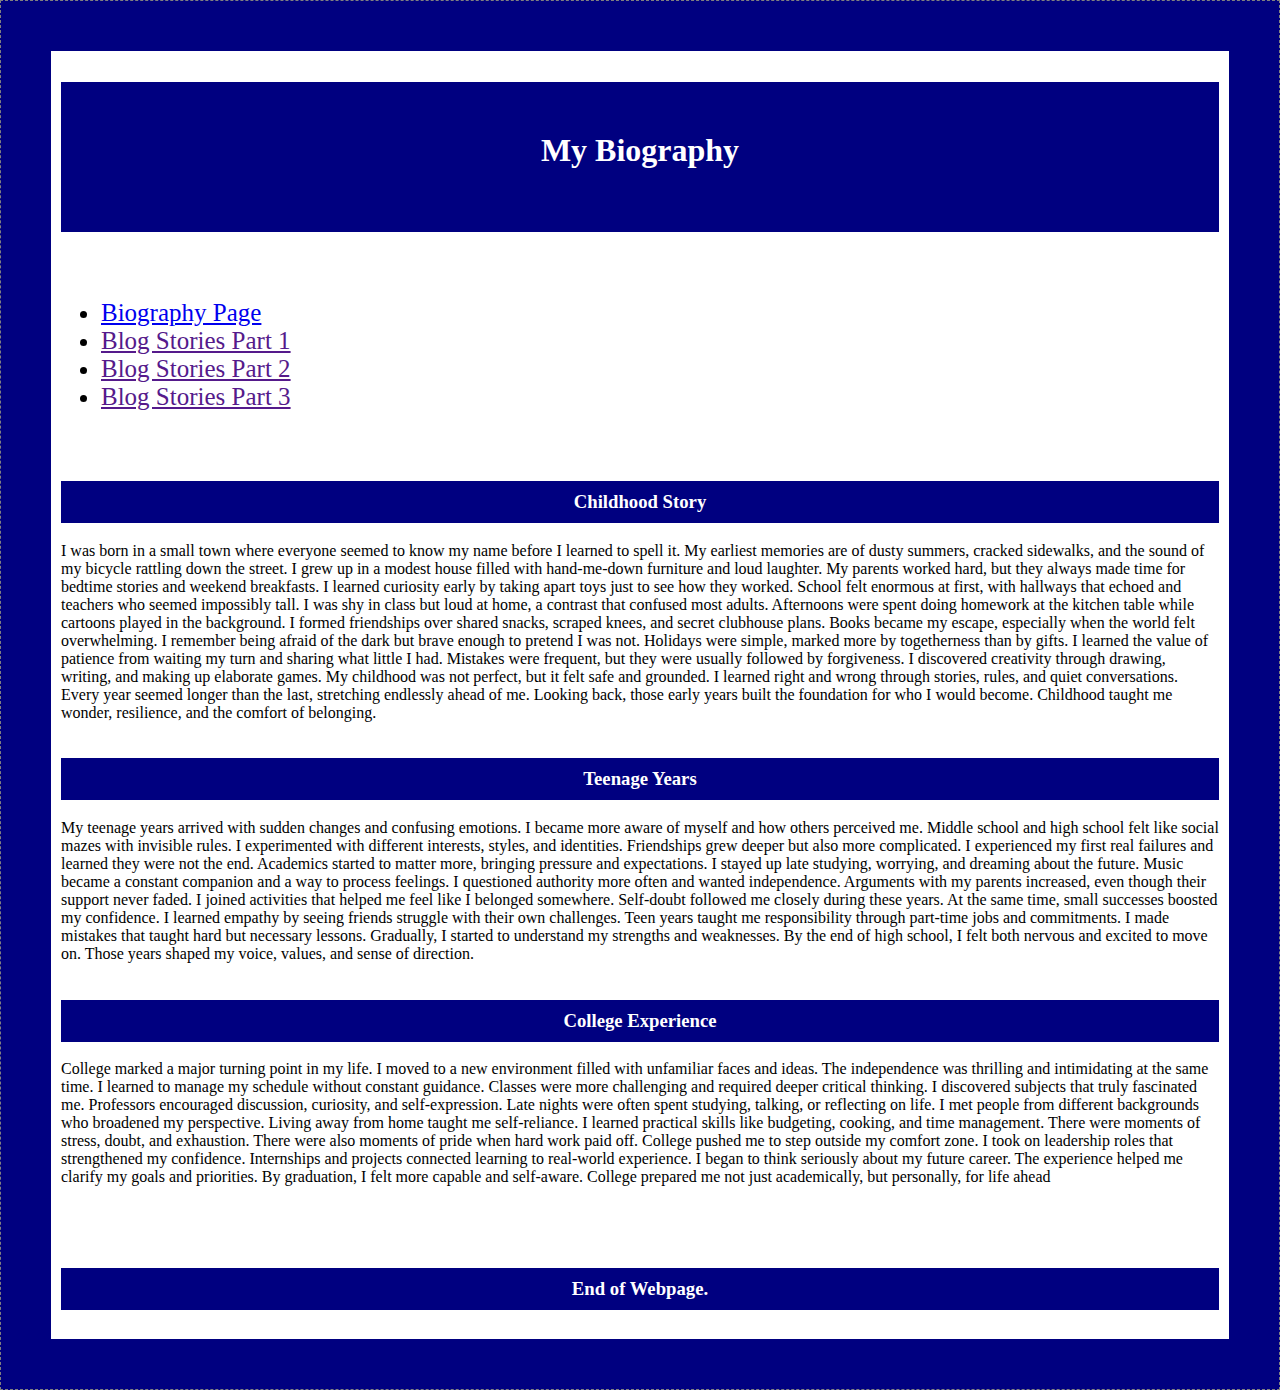
<file: bio.html>
<!DOCTYPE html>
<html lang="en">
  <head>
    <meta charset="utf-8">
    <title>Biography</title>
    <link rel="stylesheet" href="bio.css">
  </head>
  <body>
    <header>
      <h1>My Biography</h1>
    </header>
    <nav>
      <ul>
        <li><a href="/">Biography Page</a></li>
        <li><a href="">Blog Stories Part 1</a></li>
        <li><a href="">Blog Stories Part 2</a></li>
        <li><a href="">Blog Stories Part 3</a></li>
      </ul>
    </nav>
    <main>
      <article>
        <p>
          <h3>Childhood Story</h3>
          I was born in a small town where everyone seemed to know my name before I learned to spell it. My earliest memories are of dusty summers, cracked sidewalks, and the sound of my bicycle rattling down the street. I grew up in a modest house filled with hand-me-down furniture and loud laughter. My parents worked hard, but they always made time for bedtime stories and weekend breakfasts. I learned curiosity early by taking apart toys just to see how they worked. School felt enormous at first, with hallways that echoed and teachers who seemed impossibly tall. I was shy in class but loud at home, a contrast that confused most adults. Afternoons were spent doing homework at the kitchen table while cartoons played in the background. I formed friendships over shared snacks, scraped knees, and secret clubhouse plans. Books became my escape, especially when the world felt overwhelming. I remember being afraid of the dark but brave enough to pretend I was not. Holidays were simple, marked more by togetherness than by gifts. I learned the value of patience from waiting my turn and sharing what little I had. Mistakes were frequent, but they were usually followed by forgiveness. I discovered creativity through drawing, writing, and making up elaborate games. My childhood was not perfect, but it felt safe and grounded. I learned right and wrong through stories, rules, and quiet conversations. Every year seemed longer than the last, stretching endlessly ahead of me. Looking back, those early years built the foundation for who I would become. Childhood taught me wonder, resilience, and the comfort of belonging.<br><br>

        <h3>Teenage Years</h3>
My teenage years arrived with sudden changes and confusing emotions. I became more aware of myself and how others perceived me. Middle school and high school felt like social mazes with invisible rules. I experimented with different interests, styles, and identities. Friendships grew deeper but also more complicated. I experienced my first real failures and learned they were not the end. Academics started to matter more, bringing pressure and expectations. I stayed up late studying, worrying, and dreaming about the future. Music became a constant companion and a way to process feelings. I questioned authority more often and wanted independence. Arguments with my parents increased, even though their support never faded. I joined activities that helped me feel like I belonged somewhere. Self-doubt followed me closely during these years. At the same time, small successes boosted my confidence. I learned empathy by seeing friends struggle with their own challenges. Teen years taught me responsibility through part-time jobs and commitments. I made mistakes that taught hard but necessary lessons. Gradually, I started to understand my strengths and weaknesses. By the end of high school, I felt both nervous and excited to move on. Those years shaped my voice, values, and sense of direction.<br><br>

        <h3>College Experience</h3>
College marked a major turning point in my life. I moved to a new environment filled with unfamiliar faces and ideas. The independence was thrilling and intimidating at the same time. I learned to manage my schedule without constant guidance. Classes were more challenging and required deeper critical thinking. I discovered subjects that truly fascinated me. Professors encouraged discussion, curiosity, and self-expression. Late nights were often spent studying, talking, or reflecting on life. I met people from different backgrounds who broadened my perspective. Living away from home taught me self-reliance. I learned practical skills like budgeting, cooking, and time management. There were moments of stress, doubt, and exhaustion. There were also moments of pride when hard work paid off. College pushed me to step outside my comfort zone. I took on leadership roles that strengthened my confidence. Internships and projects connected learning to real-world experience. I began to think seriously about my future career. The experience helped me clarify my goals and priorities. By graduation, I felt more capable and self-aware. College prepared me not just academically, but personally, for life ahead<br><br>
        </p>
      </article>
    </main>
    <footer>
      <h3>End of Webpage.</h3>
    </footer>
  </body>
</html>
</file>
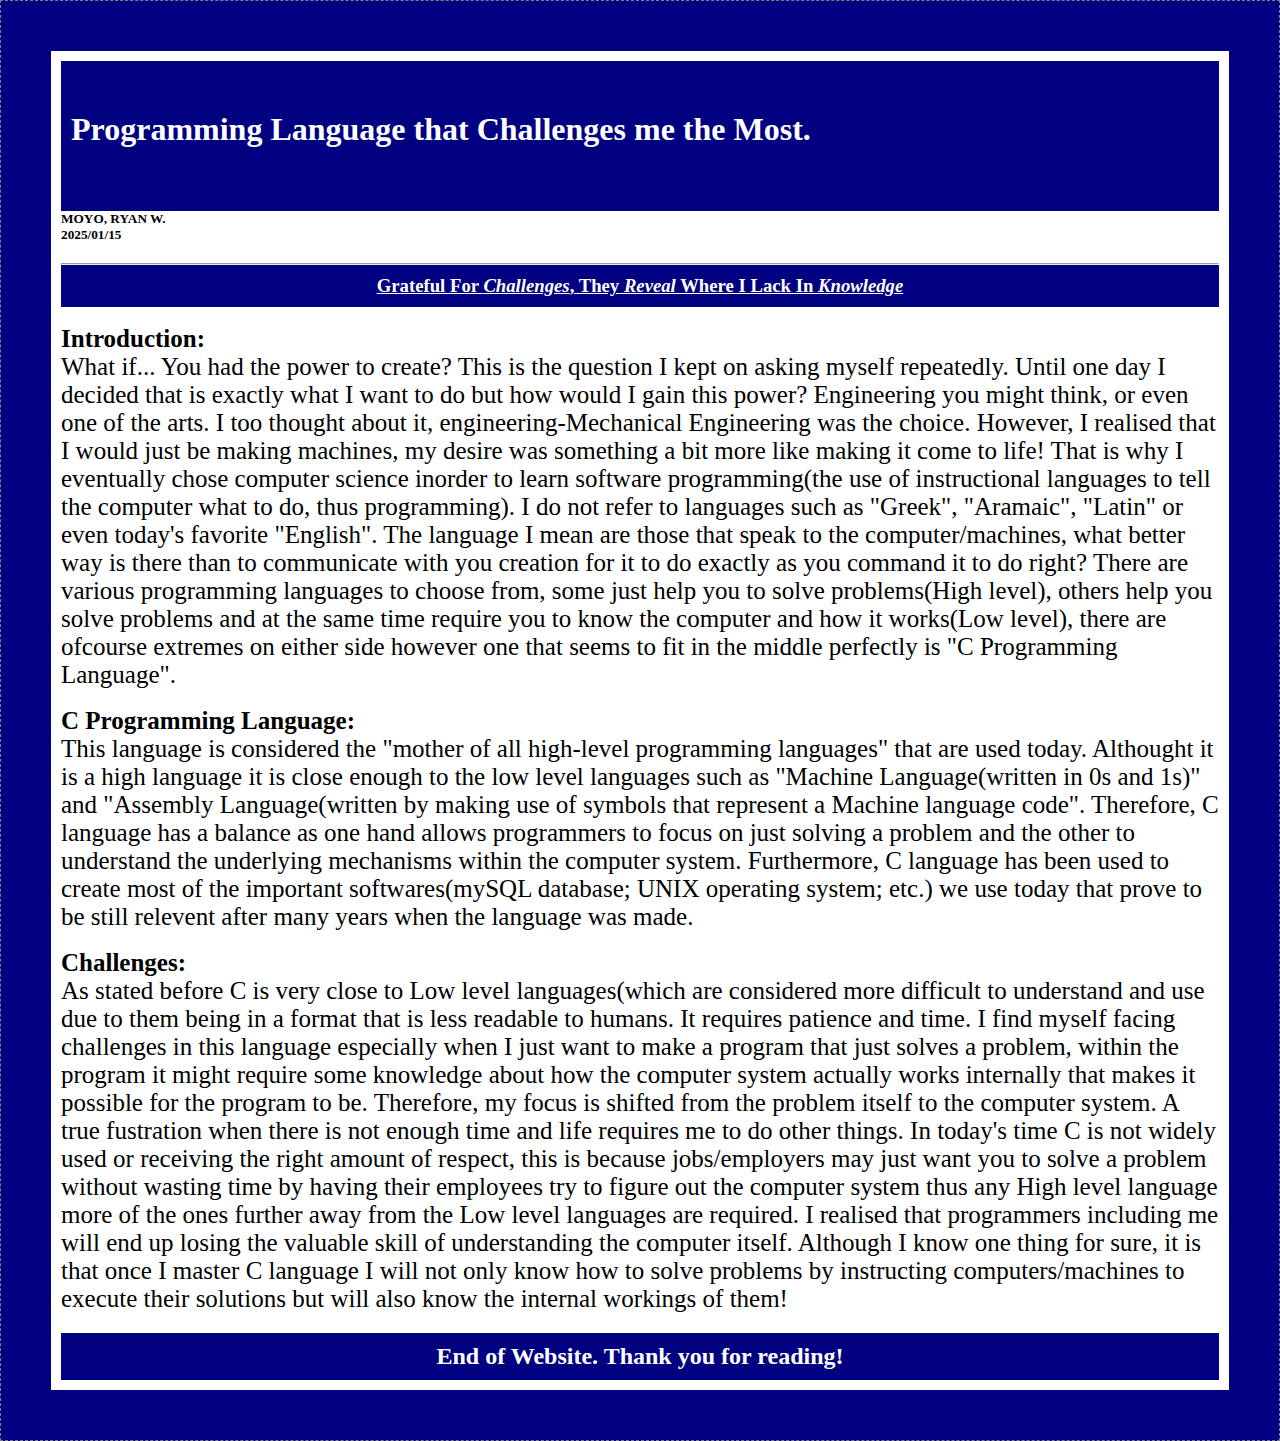
<file: blogStories1.html>
<!DOCTYPE html>
<html lang="en">
<head>
    <meta charset="UTF-8">
    <meta name="author" content="Moyo, Ryan W.">
    <title>Blog Stories Part1</title>
    <link rel="stylesheet" href="blogStories1.css">
</head>
<body>
    <header>
        <h1>Programming Language that Challenges me the Most.</h1>
        <h5>MOYO, RYAN W.<br>2025/01/15</h5>
    </header>
    <main>
        <hr><h3><u>Grateful For <i>Challenges</i>, They <i>Reveal</i> Where I Lack In <i>Knowledge</i></u></h3>
        <br><h4>Introduction:</h4>
        <p>
            What if... You had the power to create? This is the question I kept on asking myself repeatedly. Until one day I decided that is exactly what I want to do but how would I gain this power? Engineering you might think, or even one of the arts. I too thought about it, engineering-Mechanical Engineering               was the choice. However, I realised that I would just be making machines, my desire was something a bit more like making it come to life! That is why I eventually chose computer science inorder to learn software programming(the use of instructional languages to tell the computer what to do, thus                   programming). I do not refer to languages such as "Greek", "Aramaic", "Latin" or even today's favorite  "English". The language I mean are those that speak to the computer/machines, what better way is there than to communicate with you creation for it to do exactly as you command it to do right? There              are various programming languages to choose from, some just help you to solve problems(High level), others help you solve problems and at the same time require you to know the computer and how it works(Low level), there are ofcourse extremes on either side however one that seems to fit in the middle                perfectly is "C Programming Language".  
        </p>
        <br><h4>C Programming Language:</h4>
        <p>
            This language is considered the "mother of all high-level programming languages" that are used today. Althought it is a high language it is close enough to the low level languages such as "Machine Language(written in 0s and 1s)" and "Assembly Language(written by making use of symbols that represent a               Machine language code". Therefore, C language has a balance as one hand allows programmers to focus on just solving a problem and the other to understand the underlying mechanisms within the computer system.
            Furthermore, C language has been used to create most of the important softwares(mySQL database; UNIX operating system; etc.) we use today that prove to be still relevent after many years when the language was made.
        </p>
        <br><h4>Challenges:</h4>
        <p>
            As stated before C is very close to Low level languages(which are considered more difficult to understand and use due to them being in a format that is less readable to humans. It requires patience and time. I find myself facing challenges in this language especially when I just want to make a program             that just solves a problem, within the program it might require some knowledge about how the computer system actually works internally that makes it possible for the program to be. Therefore, my focus is shifted from the problem itself to the computer system. A true fustration when there is not enough             time and life requires me to do other things. In today's time C is not widely used or receiving the right amount of respect, this is because jobs/employers may just want you to solve a problem without wasting time by having their employees try to figure out the computer system thus any High level                   language more of the ones further away from the Low level languages are required. I realised that programmers including me will end up losing the valuable skill of understanding the computer itself. Although I know one thing for sure, it is that once I master C language I will not only know how to                 solve problems by instructing computers/machines to execute their solutions but will also know the internal workings of them!
        </p>
    </main>
    <footer>
        <h2>End of Website. Thank you for reading!</h2>
    </footer>
</body>
</html>
</file>
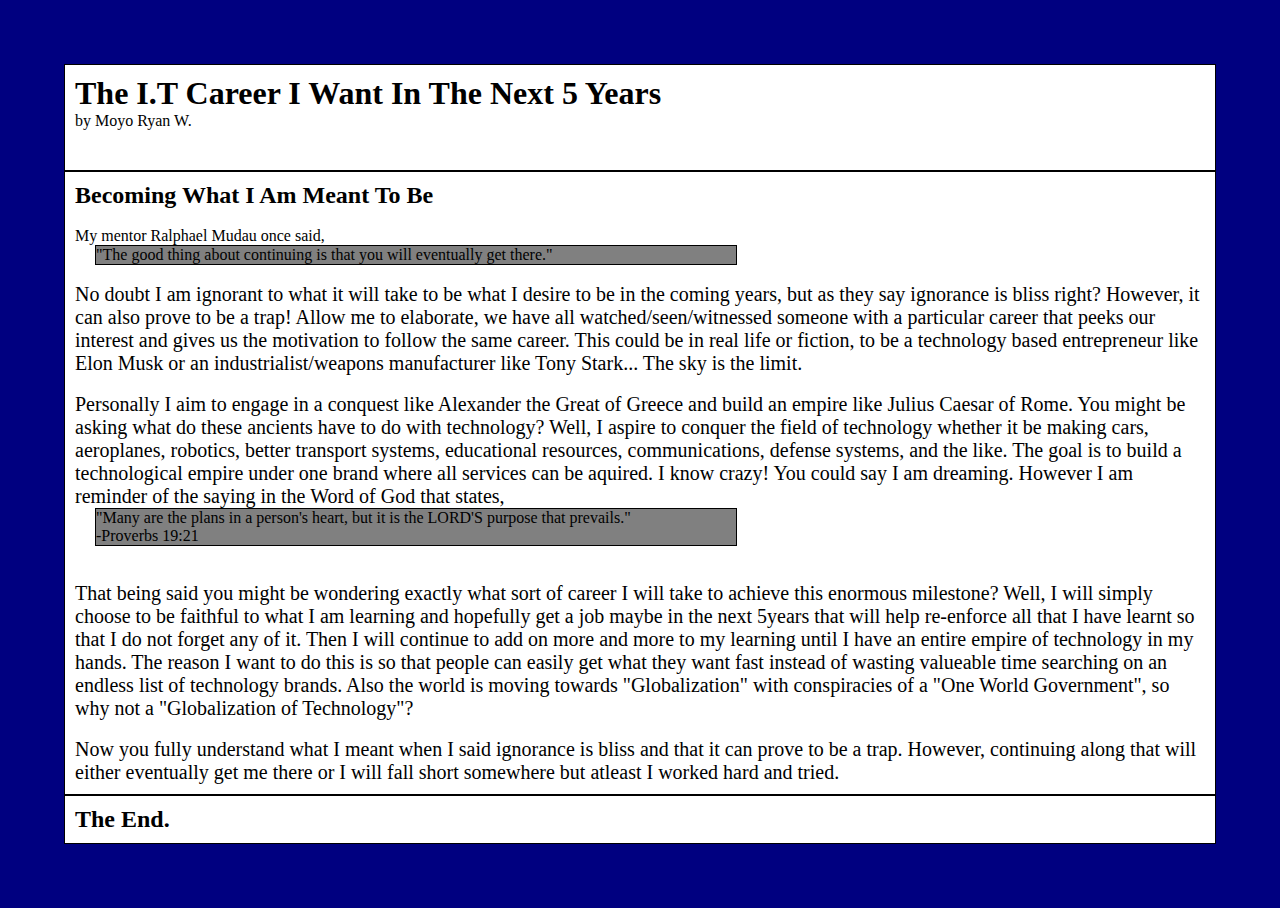
<file: blogStories2.html>
<!DOCTYPE html>
<html lang="en">
    <head>
        <meta charset="utf-8">
        <title>Blog Stories Part2</title>
        <link rel="stylesheet" href="blogStories2.css">
    </head>
    <body class="skyblueBox">
        <header class="whiteBox">
            <h1>The I.T Career I Want In The Next 5 Years</h1>
            by Moyo Ryan W.
        </header>
        <main class="whiteBox">
            <h2>Becoming What I Am Meant To Be</h2><br>
            My mentor Ralphael Mudau once said,<br>
            <div class="grayBoxnLined">
	            "The good thing about continuing is that you will eventually get there."
            </div><br>

            <p>
                No doubt I am ignorant to what it will take to be what I desire to be in the coming years, but as they say ignorance is bliss right?
                However, it can also prove to be a trap! Allow me to elaborate, we have all watched/seen/witnessed someone with a particular career that peeks
                our interest and gives us the motivation to follow the same career. This could be in real life or fiction, to be a technology based entrepreneur
                like Elon Musk or an industrialist/weapons manufacturer like Tony Stark... The sky is the limit.
            </p><br>
            <p>
                Personally I aim to engage in a conquest like Alexander the Great of Greece and build an empire like Julius Caesar of Rome. You might be asking what do
                these ancients have to do with technology? Well, I aspire to conquer the field of technology whether it be making cars, aeroplanes, robotics, better
                transport systems, educational resources, communications, defense systems, and the like. The goal is to build a technological empire under one brand 
                where all services can be aquired. I know crazy! You could say I am dreaming. However I am reminder of the saying in the Word of God that states,
                <div class="grayBoxnLined">"Many are the plans in a person's heart, but it is the LORD'S purpose that prevails." <br>-Proverbs 19:21</div><br>
            </p><br>
            <p>               
                That being said you might be wondering exactly what sort of career I will take to achieve this enormous milestone? Well, I will simply choose to be faithful
                to what I am learning and hopefully get a job maybe in the next 5years that will help re-enforce all that I have learnt so that I do not forget any of it.
                Then I will continue to add on more and more to my learning until I have an entire empire of technology in my hands. The reason I want to do this is so that
                people can easily get what they want fast instead of wasting valueable time searching on an endless list of technology brands. Also the world is moving
                towards "Globalization" with conspiracies of a "One World Government", so why not a "Globalization of Technology"? 
            </p><br>
            <p>
                Now you fully understand what I meant when I said ignorance is bliss and that it can prove to be a trap. However, continuing along that will either 
                eventually get me there or I will fall short somewhere but atleast I worked hard and tried. 
            </p>
        </main>
        <footer class="whiteBox">
            <h2>The End.</h2>
        </footer>
    </body>
</html>
</file>
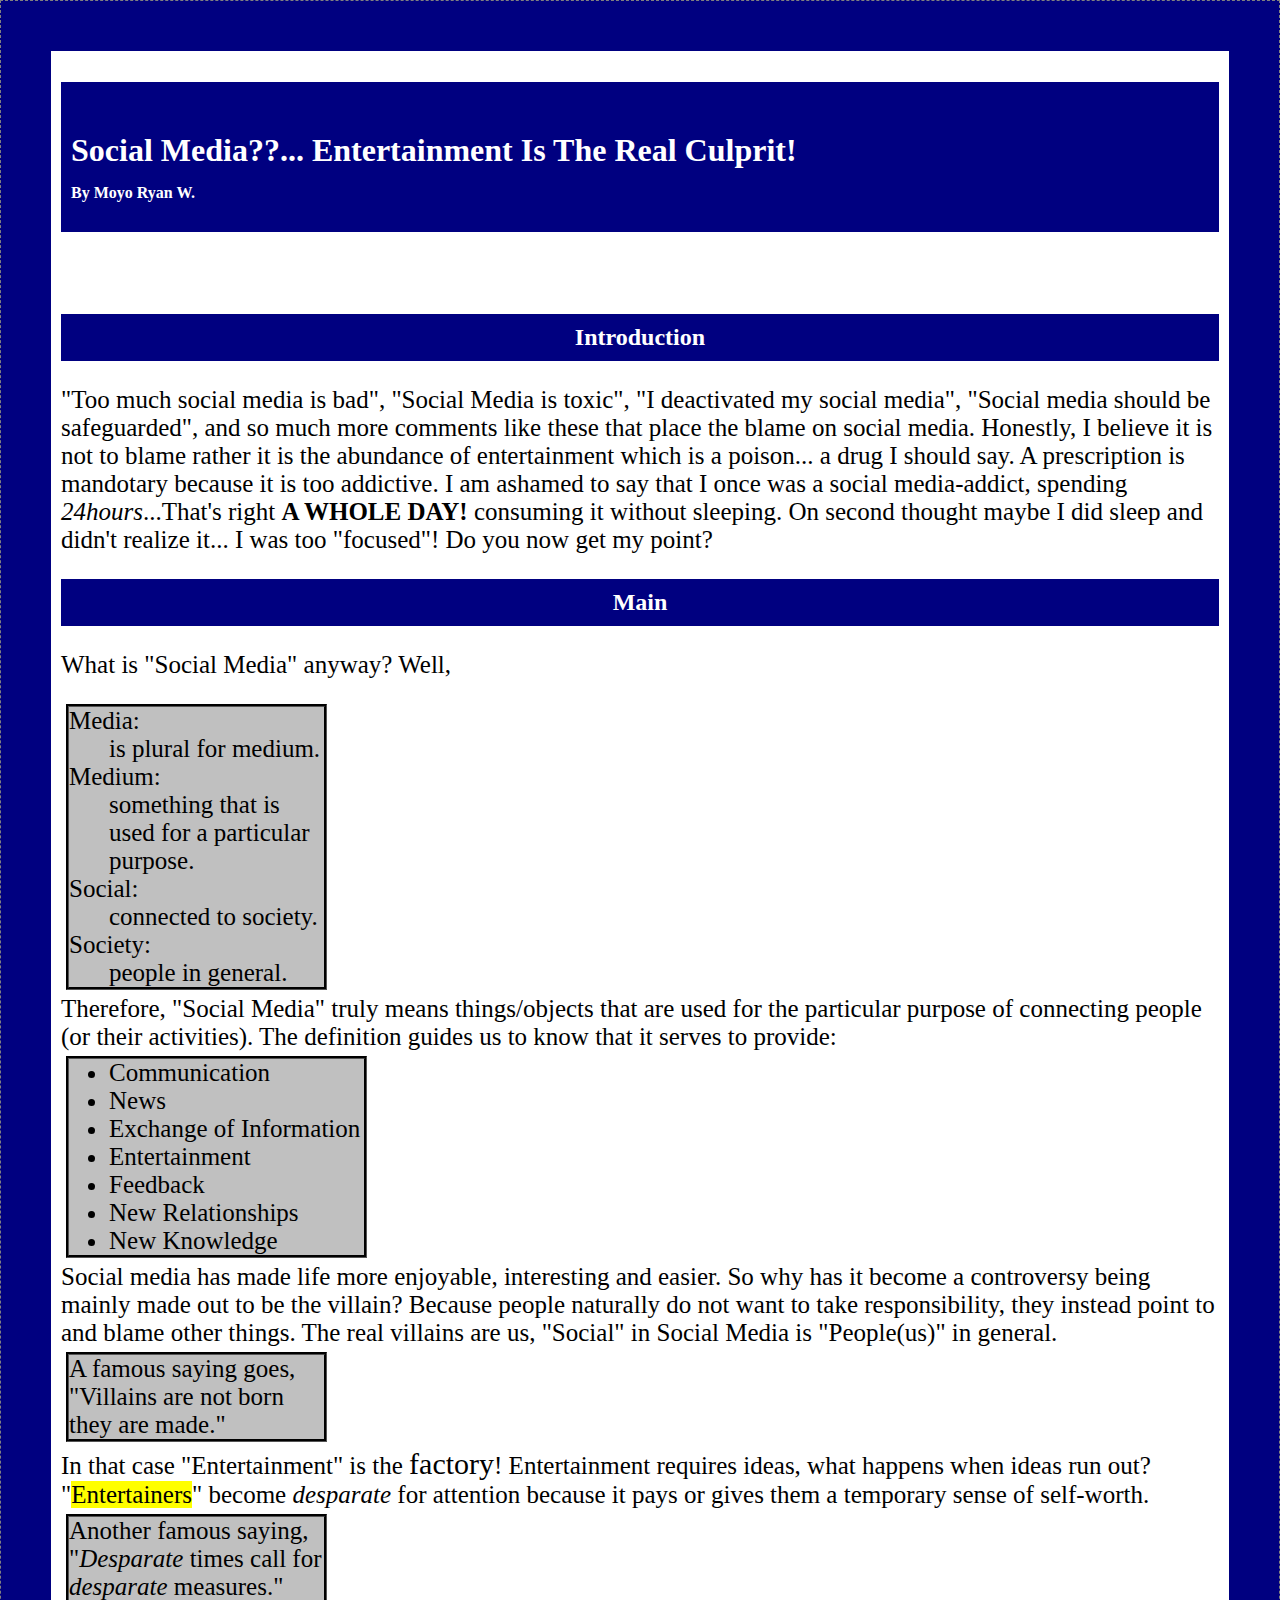
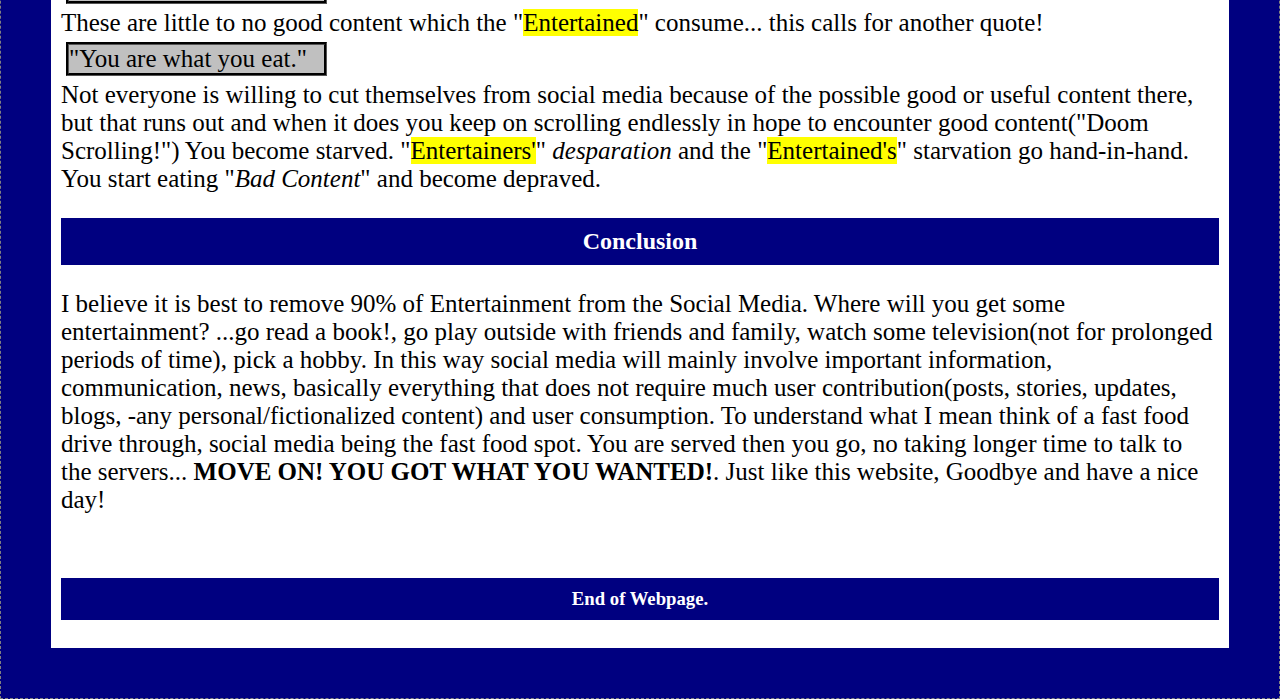
<file: blogStories3.html>
<!DOCTYPE html>
<html lang="en">
    <head>
        <meta charset="utf-8">
        <title>Blog Stories Part3</title>
        <link rel="stylesheet" href="blogStories3.css">
    </head>
    <body>
        <header>
          <h1>Social Media??... Entertainment Is The Real Culprit!<br><span style="font-size: 16px;">By Moyo Ryan W.</span></h1>
        </header>
        <nav>

        </nav>
        <main>
            <h2>Introduction</h2>
            <p>
                "Too much social media is bad", "Social Media is toxic", "I deactivated my social media", "Social media
                should be safeguarded", and so much more comments like these that place the blame on social media. Honestly,
                I believe it is not to blame rather it is the abundance of entertainment which is a poison... a drug I should
                say. A prescription is mandotary because it is too addictive. I am ashamed to say that I once was a social
                media-addict, spending <i>24hours</i>...That's right <b>A WHOLE DAY!</b> consuming it without sleeping. On
                second thought maybe I did sleep and didn't realize it... I was too "focused"! Do you now get my point?
            </p>
            <h2>Main</h2>
            <p >
                What is "Social Media" anyway? Well,
                <dl class="box">
                    <dt>Media:</dt>
                        <dd>is plural for medium.</dd>
                    <dt>Medium:</dt>
                        <dd>something that is used for a particular purpose.</dd>
                    <dt>Social:</dt>
                        <dd>connected to society.</dd>
                    <dt>Society:</dt>
                        <dd>people in general.</dd>
                </dl>
            <div>
                Therefore, "Social Media" truly means things/objects that are used for the particular purpose of connecting
                people (or their activities). The definition guides us to know that it serves to provide:
            </div>
                <ul class="box">
                    <li>Communication</li>
                    <li>News</li>
                    <li>Exchange of Information</li>
                    <li>Entertainment</li>
                    <li>Feedback</li>
                    <li>New Relationships</li>
                    <li>New Knowledge</li>
                </ul>
            <div>
                Social media has made life more enjoyable, interesting and easier. So why has it become a controversy being 
                mainly made out to be the villain? Because people naturally do not want to take responsibility, they instead
                point to and blame other things. The real villains are us, "Social" in Social Media is "People(us)" in general.  
            </div>
                <div class="box">
                    A famous saying goes,<br>"Villains are not born they are made."
                </div>
            <div>
                In that case "Entertainment" is the <big>factory</big>! Entertainment requires ideas, what happens when ideas
                run out? "<mark>Entertainers</mark>" become <i>desparate</i> for attention because it pays or gives them a 
                temporary sense of self-worth.
            </div>
                <div class="box">
                    Another famous saying,<br>"<i>Desparate</i> times call for <i>desparate</i> measures."
                </div>
            <div>
                These are little to no good content which the "<mark>Entertained</mark>" consume... this calls for another 
                quote!
            </div>
                <div class="box">
                    "You are what you eat."
                </div>
            <div>
                Not everyone is willing to cut themselves from social media because of the possible good or useful content there,
                but that runs out and when it does you keep on scrolling endlessly in hope to encounter good content("<span>Doom Scrolling!</span>")
                You become starved. "<mark>Entertainers'</mark>" <i>desparation</i> and the "<mark>Entertained's</mark>" starvation go 
                hand-in-hand. You start eating "<i>Bad Content</i>" and become depraved.  
            </div>
            </p>
            <h2>Conclusion</h2>
            <p>
                I believe it is best to remove 90% of Entertainment from the Social Media. Where will you get some entertainment?
                ...go read a book!, go play outside with friends and family, watch some television(not for prolonged periods of time),
                pick a hobby. In this way social media will mainly involve important information, communication, news, basically everything
                that does not require much user contribution(posts, stories, updates, blogs, -any personal/fictionalized content) and user 
                consumption. To understand what I mean think of a fast food drive through, social media being the fast food spot. You are 
                served then you go, no taking longer time to talk to the servers... <b>MOVE ON! YOU GOT WHAT YOU WANTED!</b>. 
                Just like this website, Goodbye and have a nice day!
            </p>
        </main>
        <footer>
            <h3>End of Webpage.</h3>
        </footer>
    </body>
</html>
</file>
<file: bio.css>
body
{
    border: thin dashed gray;
    margin: 0;
    padding: 50px;
    background-color: navy;
}
header, h1, h2, h3, nav, main, footer
{
    background-color: white;
    padding: 10px;
}
p, dl, div, ul
{
    font-size: 25px;
}
h2, h3
{
    text-align: center;
    background-color: navy;
    color: white;
    height: 3opx;
}
.box
{
    border: medium groove black;
    background-color: silver;
    width: 255px;
    margin: 5px;
}
h1
{
    background-color: navy;
    color: white;
    height: 100px;
    padding-bottom: 0;
    padding-top: 50px;
}
header
{
  text-align: center;
}
</file>
<file: blogStories1.css>
*
{
  margin: 0;
  padding: 0;
}
body
{
    border: thin dashed gray;
    margin: 0;
    padding: 50px;
    background-color: navy;
}
header, h1, h2, h3, nav, main, footer
{
    background-color: white;
    padding: 10px;
}
p, dl, div, ul
{
    font-size: 25px;
}
h2, h3
{
    text-align: center;
    background-color: navy;
    color: white;
    height: 3opx;
}
.box
{
    border: medium groove black;
    background-color: silver;
    width: 255px;
    margin: 5px;
}
h1
{
    background-color: navy;
    color: white;
    height: 100px;
    padding-bottom: 0;
    padding-top: 50px;
}
h4
{
  font-size: 25px;
}
</file>
<file: blogStories2.css>
*
{
    margin: 0;
    padding: 0;
}
body
{
    padding: 0px;
    margin: 5%;
    font-family: tahoma;
}
header, main, footer
{
    border: thin solid black;
    padding: 10px;
}
header
{
    height: 85px;
}
.whiteBox
{
    background-color: white;
}
.skyblueBox
{
    background-color: navy;
}
.grayBoxnLined
{
    background-color: gray;
    border: thin solid black;
    width: 50vw;
    margin-left: 20px;
}
p
{
    font-size: 20px;
}
</file>
<file: blogStories3.css>
body
{
    border: thin dashed gray;
    margin: 0;
    padding: 50px;
    background-color: navy;
}
header, h1, h2, h3, nav, main, footer
{
    background-color: white;
    padding: 10px;
}
p, dl, div, ul
{
    font-size: 25px;
}
h2, h3
{
    text-align: center;
    background-color: navy;
    color: white;
    height: 3opx;
}
.box
{
    border: medium groove black;
    background-color: silver;
    width: 255px;
    margin: 5px;
}
h1
{
    background-color: navy;
    color: white;
    height: 100px;
    padding-bottom: 0;
    padding-top: 50px;
}
</file>
